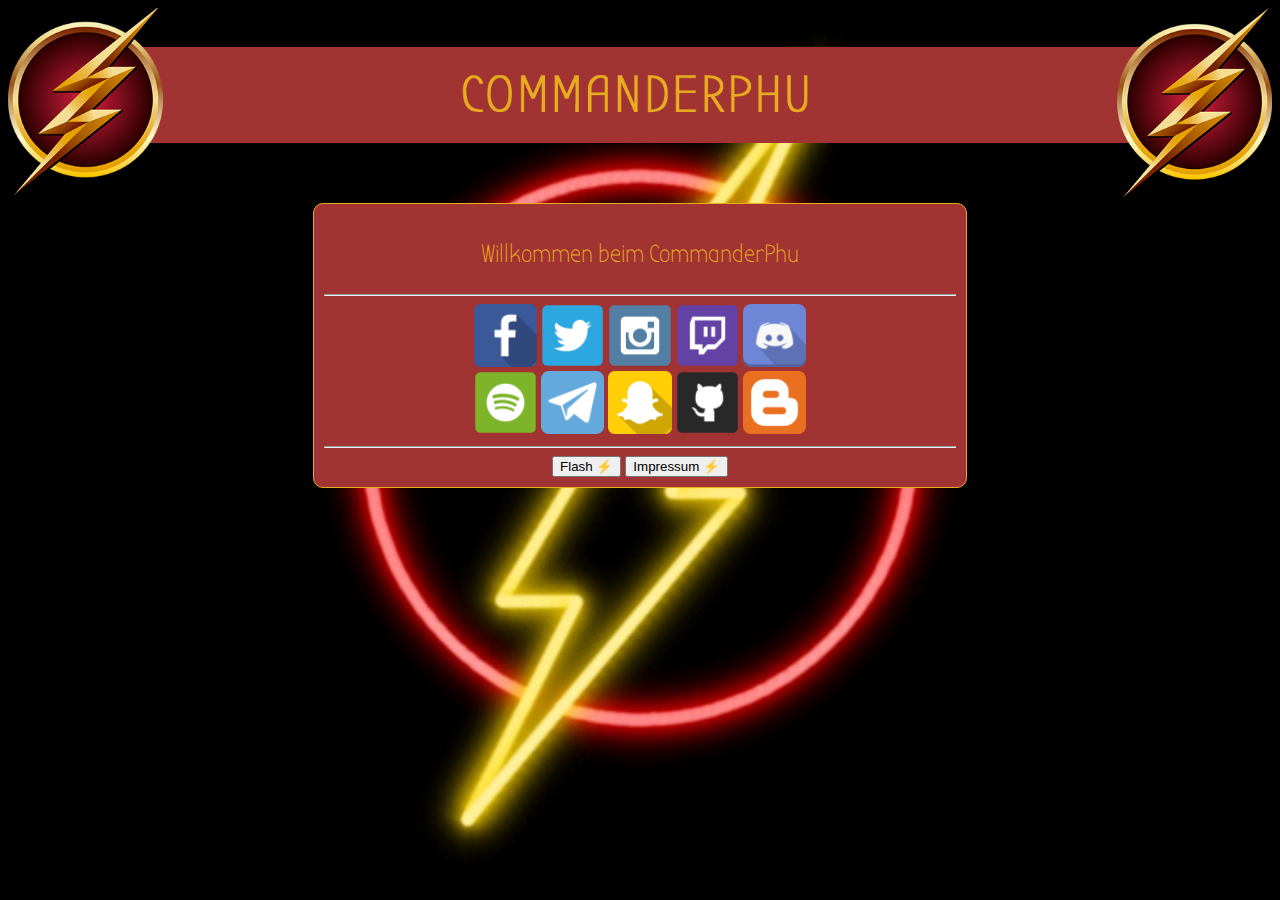
<file: index.html>
<!DOCTYPE html>
<html lang="en">
<head>
    <link rel="apple-touch-icon" sizes="57x57" href="pics/icon/apple-icon-57x57.png">
    <link rel="apple-touch-icon" sizes="60x60" href="pics/icon/apple-icon-60x60.png">
    <link rel="apple-touch-icon" sizes="72x72" href="pics/icon/apple-icon-72x72.png">
    <link rel="apple-touch-icon" sizes="76x76" href="pics/icon/apple-icon-76x76.png">
    <link rel="apple-touch-icon" sizes="114x114" href="pics/icon/apple-icon-114x114.png">
    <link rel="apple-touch-icon" sizes="120x120" href="pics/icon/apple-icon-120x120.png">
    <link rel="apple-touch-icon" sizes="144x144" href="pics/icon/apple-icon-144x144.png">
    <link rel="apple-touch-icon" sizes="152x152" href="pics/icon/apple-icon-152x152.png">
    <link rel="apple-touch-icon" sizes="180x180" href="pics/icon/apple-icon-180x180.png">
    <link rel="icon" type="image/png" sizes="192x192"  href="pics/icon/android-icon-192x192.png">
    <link rel="icon" type="image/png" sizes="32x32" href="pics/icon/favicon-32x32.png">
    <link rel="icon" type="image/png" sizes="96x96" href="pics/icon/favicon-96x96.png">
    <link rel="icon" type="image/png" sizes="16x16" href="pics/icon/favicon-16x16.png">
    <link rel="manifest" href="pics/icon/manifest.json">
    <meta name="msapplication-TileColor" content="#ffffff">
    <meta name="msapplication-TileImage" content="icon/ms-icon-144x144.png">
    <meta name="theme-color" content="#ffffff">
    <meta charset="UTF-8">
    <title>CommanderPhu</title>
    <link rel="stylesheet" href="style.css" type="text/css">
    <link href="https://fonts.googleapis.com/css?family=Bubbler+One&display=swap" rel="stylesheet">
    <script language="javascript" type="text/javascript" src="script.js"></script>
</head>
<body>
<div id="banner">
    <img src="pics/Twitch_Overlay_only.png" alt="Banner" class="responsive">
</div>
<div id="box">
    <p id="overSocial" class="flash-font"> Willkommen beim CommanderPhu </p>
    <hr>
        <a class="links" href="https://facebook.com/commanderphu"><img src="pics/logos/iconfinder_facebook.png" width="10%" height="auto"></a>
        <a class="links" href="https://twitter.com/commanderphu"><img src="pics/logos/iconfinder_twitter.png" width="10%" height="auto"></a>
        <a class="links" href="https://instagram.com/commanderphu"><img src="pics/logos/iconfinder_instagram.png" width="10%" height="auto"></a>
        <a class="links" href="https://twitch.com/commanderphu"><img src="pics/logos/iconfinder_twitch.png" width="10%" height="auto"></a>
        <a class="links" href="https://discord.gg/xN8nJyc"><img src="pics/logos/iconfinder_discord.png" width="10%" height="auto"></a>
        <br/>
        <a class="links" href="https://open.spotify.com/user/phubear"><img src="pics/logos/iconfinder_spotify.png" width="10%" height="auto"></a>
        <a class="links" href="https://t.me/commanderphuchannel"><img src="pics/logos/iconfinder_telegram.png" width="10%" height="auto"></a>
        <a class="links" href="https://snapchat.com/add/callmephu"><img src="pics/logos/iconfinder_snapchat.png" width="10%" height="auto"></a>
        <a class="links" href="https://github.com/commanderphu"><img src="pics/logos/iconfinder_github.png"width="10%" height="auto"></a>
        <a class="links" href="http://blog.phuonline.de"><img src="pics/logos/iconfinder_blogger.png"width="10%" height="auto"></a>
    <hr>
    <button id="btn_flash">Flash ⚡</button>
    <button id="btn_impressum">Impressum ⚡</button>
</div>
</body>
</html>
</file>
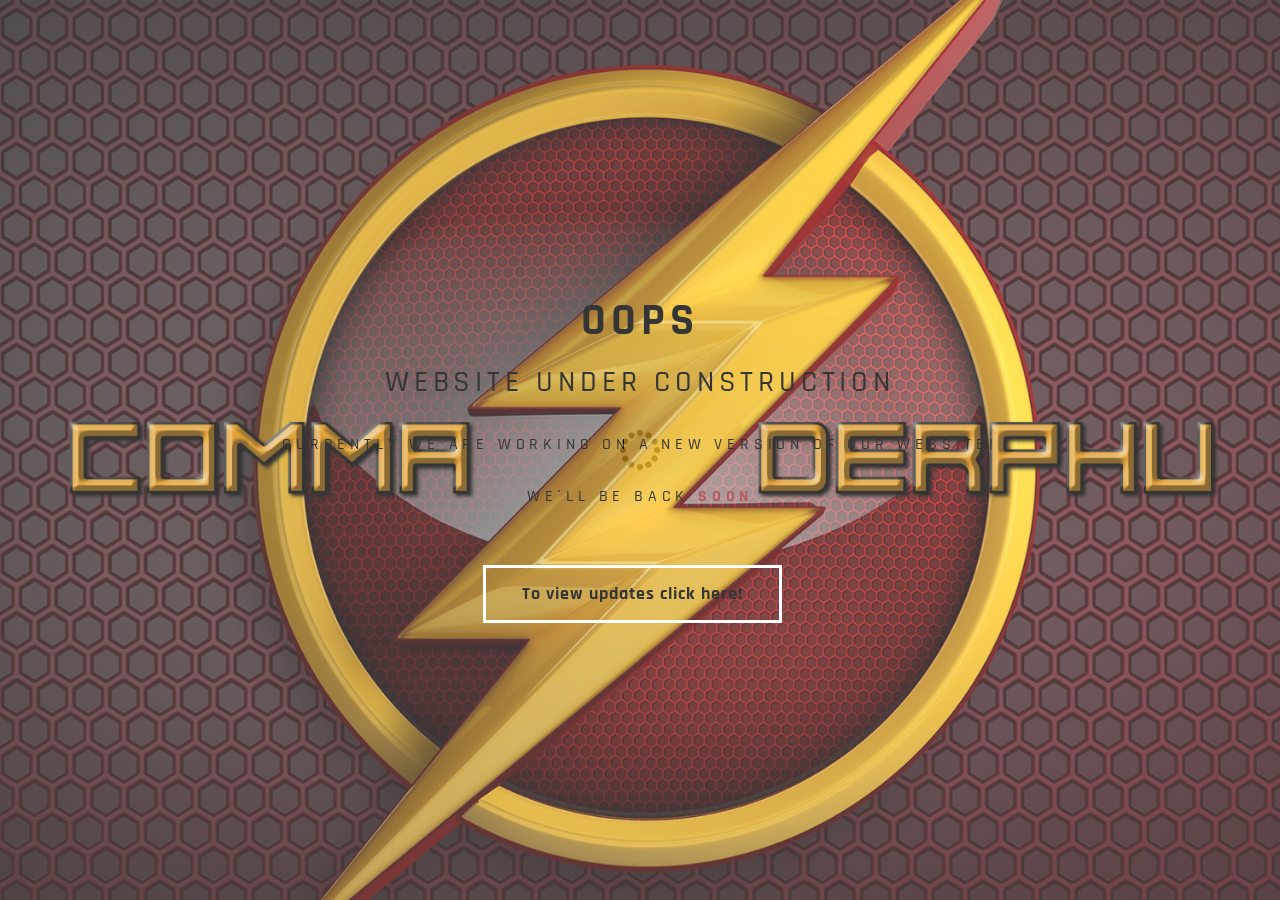
<file: web/index.html>
<!DOCTYPE html>
<html lang="en">
<head>
	<meta charset="utf-8">

	<title>Maintenance</title>
	<meta http-equiv="X-UA-Compatible" content="IE=Edge">
	<meta name="viewport" content="width=device-width, initial-scale=1">
	<meta name="keywords" content="">
	<meta name="description" content="">


	<link rel="stylesheet" href="css/bootstrap.min.css">
	<link rel="stylesheet" href="css/animate.min.css">

  	<link rel="stylesheet" href="css/et-line-font.css">
	<link rel="stylesheet" href="css/font-awesome.min.css">

  	<link rel="stylesheet" href="css/vegas.min.css">
	<link rel="stylesheet" href="css/style.css">

	<link href='https://fonts.googleapis.com/css?family=Rajdhani:400,500,700' rel='stylesheet' type='text/css'>

</head>
<body oncontextmenu="return false"><!-- your page body hear--></body>
<script type="text/javascript">
function clearSelection() {
var sel ;
if(document.selection && document.selection.empty){
document.selection.empty() ;
} else if(window.getSelection) {
sel=window.getSelection();
if(sel && sel.removeAllRanges)
sel.removeAllRanges() ;
}
}
</script>

<div ondblclick="clearSelection()">



<script>

  document.onkeydown = function(e) {
    if(e.keyCode == 123) {
     return false;
    }
    if(e.ctrlKey && e.shiftKey && e.keyCode == 'I'.charCodeAt(0)){
     return false;
    }
    if(e.ctrlKey && e.shiftKey && e.keyCode == 'J'.charCodeAt(0)){
     return false;
    }
    if(e.ctrlKey && e.keyCode == 'U'.charCodeAt(0)){
     return false;
    }

    if(e.ctrlKey && e.shiftKey && e.keyCode == 'C'.charCodeAt(0)){
     return false;
    }
 }

</script>


<section class="preloader">
	<div class="sk-circle">
       <div class="sk-circle1 sk-child"></div>
       <div class="sk-circle2 sk-child"></div>
       <div class="sk-circle3 sk-child"></div>
       <div class="sk-circle4 sk-child"></div>
       <div class="sk-circle5 sk-child"></div>
       <div class="sk-circle6 sk-child"></div>
      <div class="sk-circle7 sk-child"></div>
       <div class="sk-circle8 sk-child"></div>
       <div class="sk-circle9 sk-child"></div>
       <div class="sk-circle10 sk-child"></div>
       <div class="sk-circle11 sk-child"></div>
       <div class="sk-circle12 sk-child"></div>
     </div>
</section>

<section id="home">
	<div class="container">
		<div class="row">
			<div class="col-md-offset-2 col-md-8 col-sm-12">
				<div class="home-thumb">
					<h1 class="wow fadeInUp" data-wow-delay="0.4s">OOPS</h1>
					<h2 class="wow fadeInUp" data-wow-delay="0.4s">WEBSITE UNDER CONSTRUCTION</h2>
          			<h3 class="wow fadeInUp" data-wow-delay="0.6s">Currently we are working on a new version of our website!</h3>
					<h3 class="wow fadeInUp" data-wow-delay="0.6s">We´ll be back<strong> soon</strong></h3>
          			<a href="#" class="btn btn-lg btn-default smoothScroll wow fadeInUp hidden-xs" data-wow-delay="0.8s">To view updates click here!</a>
				</div>
			</div>

		</div>
	</div>
</section>




<a href="#back-top" class="go-top"><i class="fa fa-angle-up"></i></a>

<script src="js/jquery.js"></script>
<script src="js/bootstrap.min.js"></script>

<script src="js/vegas.min.js"></script>

<script src="js/wow.min.js"></script>
<script src="js/smoothscroll.js"></script>
<script src="js/custom.js"></script>

</div>

</body>
</html>
</file>
<file: style.css>
body{
    background: url("pics/The-Flash-Symbol-Wallpapers-005.jpg");
    background-size: cover ;
    background-position: center center;
    background-repeat: no-repeat;
    background-attachment: fixed;
}
.flash-font{
    color: #e8ac1f;
    font-family: 'Bubbler One', sans-serif;
    font-size: 25px;
}


.responsive{
    width: 100%;
    height: auto;
}
#box{
margin: auto;
    width: 50%;
    height: auto;
    background-color: #a13333;
    border: 1px solid #e8ac1f;
    padding: 10px;
    text-align: center;
    border-radius: 10px;

}
</file>
<file: web/css/et-line-font.css>
@font-face {
	font-family: 'et-line';
	src:url('../fonts/et-line.eot');
	src:url('../fonts/et-line.eot?#iefix') format('embedded-opentype'),
		url('../fonts/et-line.woff') format('woff'),
		url('../fonts/et-line.ttf') format('truetype'),
		url('../fonts/et-line.svg#et-line') format('svg');
	font-weight: normal;
	font-style: normal;
}

[data-icon]:before {
	font-family: 'et-line';
	content: attr(data-icon);
	speak: none;
	font-size: 40px;
	font-weight: normal;
	font-variant: normal;
	text-transform: none;
	line-height: 1;
	-webkit-font-smoothing: antialiased;
	-moz-osx-font-smoothing: grayscale;
	display:inline-block;
}

/* Use the following CSS code if you want to have a class per icon */
/*
Instead of a list of all class selectors,
you can use the generic selector below, but it's slower:
[class*="icon-"] {
*/
.icon-mobile, .icon-laptop, .icon-desktop, .icon-tablet, .icon-phone, .icon-document, .icon-documents, .icon-search, .icon-clipboard, .icon-newspaper, .icon-notebook, .icon-book-open, .icon-browser, .icon-calendar, .icon-presentation, .icon-picture, .icon-pictures, .icon-video, .icon-camera, .icon-printer, .icon-toolbox, .icon-briefcase, .icon-wallet, .icon-gift, .icon-bargraph, .icon-grid, .icon-expand, .icon-focus, .icon-edit, .icon-adjustments, .icon-ribbon, .icon-hourglass, .icon-lock, .icon-megaphone, .icon-shield, .icon-trophy, .icon-flag, .icon-map, .icon-puzzle, .icon-basket, .icon-envelope, .icon-streetsign, .icon-telescope, .icon-gears, .icon-key, .icon-paperclip, .icon-attachment, .icon-pricetags, .icon-lightbulb, .icon-layers, .icon-pencil, .icon-tools, .icon-tools-2, .icon-scissors, .icon-paintbrush, .icon-magnifying-glass, .icon-circle-compass, .icon-linegraph, .icon-mic, .icon-strategy, .icon-beaker, .icon-caution, .icon-recycle, .icon-anchor, .icon-profile-male, .icon-profile-female, .icon-bike, .icon-wine, .icon-hotairballoon, .icon-globe, .icon-genius, .icon-map-pin, .icon-dial, .icon-chat, .icon-heart, .icon-cloud, .icon-upload, .icon-download, .icon-target, .icon-hazardous, .icon-piechart, .icon-speedometer, .icon-global, .icon-compass, .icon-lifesaver, .icon-clock, .icon-aperture, .icon-quote, .icon-scope, .icon-alarmclock, .icon-refresh, .icon-happy, .icon-sad, .icon-facebook, .icon-twitter, .icon-googleplus, .icon-rss, .icon-tumblr, .icon-linkedin, .icon-dribbble {
	font-family: 'et-line';
	speak: none;
	font-style: normal;
	font-weight: normal;
	font-variant: normal;
	text-transform: none;
	line-height: 1;
	-webkit-font-smoothing: antialiased;
	-moz-osx-font-smoothing: grayscale;
	display:inline-block;
}
.icon-mobile:before {
	content: "\e000";
}
.icon-laptop:before {
	content: "\e001";
}
.icon-desktop:before {
	content: "\e002";
}
.icon-tablet:before {
	content: "\e003";
}
.icon-phone:before {
	content: "\e004";
}
.icon-document:before {
	content: "\e005";
}
.icon-documents:before {
	content: "\e006";
}
.icon-search:before {
	content: "\e007";
}
.icon-clipboard:before {
	content: "\e008";
}
.icon-newspaper:before {
	content: "\e009";
}
.icon-notebook:before {
	content: "\e00a";
}
.icon-book-open:before {
	content: "\e00b";
}
.icon-browser:before {
	content: "\e00c";
}
.icon-calendar:before {
	content: "\e00d";
}
.icon-presentation:before {
	content: "\e00e";
}
.icon-picture:before {
	content: "\e00f";
}
.icon-pictures:before {
	content: "\e010";
}
.icon-video:before {
	content: "\e011";
}
.icon-camera:before {
	content: "\e012";
}
.icon-printer:before {
	content: "\e013";
}
.icon-toolbox:before {
	content: "\e014";
}
.icon-briefcase:before {
	content: "\e015";
}
.icon-wallet:before {
	content: "\e016";
}
.icon-gift:before {
	content: "\e017";
}
.icon-bargraph:before {
	content: "\e018";
}
.icon-grid:before {
	content: "\e019";
}
.icon-expand:before {
	content: "\e01a";
}
.icon-focus:before {
	content: "\e01b";
}
.icon-edit:before {
	content: "\e01c";
}
.icon-adjustments:before {
	content: "\e01d";
}
.icon-ribbon:before {
	content: "\e01e";
}
.icon-hourglass:before {
	content: "\e01f";
}
.icon-lock:before {
	content: "\e020";
}
.icon-megaphone:before {
	content: "\e021";
}
.icon-shield:before {
	content: "\e022";
}
.icon-trophy:before {
	content: "\e023";
}
.icon-flag:before {
	content: "\e024";
}
.icon-map:before {
	content: "\e025";
}
.icon-puzzle:before {
	content: "\e026";
}
.icon-basket:before {
	content: "\e027";
}
.icon-envelope:before {
	content: "\e028";
}
.icon-streetsign:before {
	content: "\e029";
}
.icon-telescope:before {
	content: "\e02a";
}
.icon-gears:before {
	content: "\e02b";
}
.icon-key:before {
	content: "\e02c";
}
.icon-paperclip:before {
	content: "\e02d";
}
.icon-attachment:before {
	content: "\e02e";
}
.icon-pricetags:before {
	content: "\e02f";
}
.icon-lightbulb:before {
	content: "\e030";
}
.icon-layers:before {
	content: "\e031";
}
.icon-pencil:before {
	content: "\e032";
}
.icon-tools:before {
	content: "\e033";
}
.icon-tools-2:before {
	content: "\e034";
}
.icon-scissors:before {
	content: "\e035";
}
.icon-paintbrush:before {
	content: "\e036";
}
.icon-magnifying-glass:before {
	content: "\e037";
}
.icon-circle-compass:before {
	content: "\e038";
}
.icon-linegraph:before {
	content: "\e039";
}
.icon-mic:before {
	content: "\e03a";
}
.icon-strategy:before {
	content: "\e03b";
}
.icon-beaker:before {
	content: "\e03c";
}
.icon-caution:before {
	content: "\e03d";
}
.icon-recycle:before {
	content: "\e03e";
}
.icon-anchor:before {
	content: "\e03f";
}
.icon-profile-male:before {
	content: "\e040";
}
.icon-profile-female:before {
	content: "\e041";
}
.icon-bike:before {
	content: "\e042";
}
.icon-wine:before {
	content: "\e043";
}
.icon-hotairballoon:before {
	content: "\e044";
}
.icon-globe:before {
	content: "\e045";
}
.icon-genius:before {
	content: "\e046";
}
.icon-map-pin:before {
	content: "\e047";
}
.icon-dial:before {
	content: "\e048";
}
.icon-chat:before {
	content: "\e049";
}
.icon-heart:before {
	content: "\e04a";
}
.icon-cloud:before {
	content: "\e04b";
}
.icon-upload:before {
	content: "\e04c";
}
.icon-download:before {
	content: "\e04d";
}
.icon-target:before {
	content: "\e04e";
}
.icon-hazardous:before {
	content: "\e04f";
}
.icon-piechart:before {
	content: "\e050";
}
.icon-speedometer:before {
	content: "\e051";
}
.icon-global:before {
	content: "\e052";
}
.icon-compass:before {
	content: "\e053";
}
.icon-lifesaver:before {
	content: "\e054";
}
.icon-clock:before {
	content: "\e055";
}
.icon-aperture:before {
	content: "\e056";
}
.icon-quote:before {
	content: "\e057";
}
.icon-scope:before {
	content: "\e058";
}
.icon-alarmclock:before {
	content: "\e059";
}
.icon-refresh:before {
	content: "\e05a";
}
.icon-happy:before {
	content: "\e05b";
}
.icon-sad:before {
	content: "\e05c";
}
.icon-facebook:before {
	content: "\e05d";
}
.icon-twitter:before {
	content: "\e05e";
}
.icon-googleplus:before {
	content: "\e05f";
}
.icon-rss:before {
	content: "\e060";
}
.icon-tumblr:before {
	content: "\e061";
}
.icon-linkedin:before {
	content: "\e062";
}
.icon-dribbble:before {
	content: "\e063";
}
</file>
<file: web/css/style.css>
div.noSelect {
  -webkit-user-select: none;  /* Chrome all / Safari all */
  -moz-user-select: none;     /* Firefox all */
  -ms-user-select: none;      /* IE 10+ */
}





body
	{
		background: #ffffff;
   font-family: 'Rajdhani', sans-serif;
    font-weight: 400;
	}

html,body {
  width: 100%;
  overflow-x: hidden;
}

html {
  font-size: 100%;
}

h1,h2,h3 {
  font-weight: 500;
  letter-spacing: 0.3rem;
  text-transform: uppercase;
}

h1 {
  font-size: 2.8rem;
  font-weight: 700;
}

h2 {
  color: #000000;
  padding-bottom: 10px;
}

h3 {
  font-size: 1rem;
  line-height: 2rem;
}

p {
  color: #000000;
  letter-spacing: 0.8px;
  line-height: 28px;
}

strong {
  color: #a13333;
  font-weight: 700;
}

#about,
#feature,
#contact {
  background: #ffffff;
}

#about,
#feature,
#contact,
footer {
  padding-top: 100px;
  padding-bottom: 100px;
}

.section-title {
  padding-bottom: 62px;
}
.section-title h1 {
  padding-bottom: 10px;
}
#about .section-title {
  padding-bottom: 22px;
}
#contact .section-title {
  text-align: center;
}


/* preloader section  */
.preloader {
  position: fixed;
  top: 0;
  left: 0;
  width: 100%;
  height: 100%;
  z-index: 99999;
  display: flex;
  flex-flow: row nowrap;
  justify-content: center;
  align-items: center;
  background: none repeat scroll 0 0 #ffffff;
}

.sk-circle {
  margin: 40px auto;
  width: 40px;
  height: 40px;
  position: relative; }
  .sk-circle .sk-child {
    width: 100%;
    height: 100%;
    position: absolute;
    left: 0;
    top: 0; }
  .sk-circle .sk-child:before {
    content: '';
    display: block;
    margin: 0 auto;
    width: 15%;
    height: 15%;
    background-color: #333;
    border-radius: 100%;
    -webkit-animation: sk-circleBounceDelay 1.2s infinite ease-in-out both;
            animation: sk-circleBounceDelay 1.2s infinite ease-in-out both; }
  .sk-circle .sk-circle2 {
    -webkit-transform: rotate(30deg);
        -ms-transform: rotate(30deg);
            transform: rotate(30deg); }
  .sk-circle .sk-circle3 {
    -webkit-transform: rotate(60deg);
        -ms-transform: rotate(60deg);
            transform: rotate(60deg); }
  .sk-circle .sk-circle4 {
    -webkit-transform: rotate(90deg);
        -ms-transform: rotate(90deg);
            transform: rotate(90deg); }
  .sk-circle .sk-circle5 {
    -webkit-transform: rotate(120deg);
        -ms-transform: rotate(120deg);
            transform: rotate(120deg); }
  .sk-circle .sk-circle6 {
    -webkit-transform: rotate(150deg);
        -ms-transform: rotate(150deg);
            transform: rotate(150deg); }
  .sk-circle .sk-circle7 {
    -webkit-transform: rotate(180deg);
        -ms-transform: rotate(180deg);
            transform: rotate(180deg); }
  .sk-circle .sk-circle8 {
    -webkit-transform: rotate(210deg);
        -ms-transform: rotate(210deg);
            transform: rotate(210deg); }
  .sk-circle .sk-circle9 {
    -webkit-transform: rotate(240deg);
        -ms-transform: rotate(240deg);
            transform: rotate(240deg); }
  .sk-circle .sk-circle10 {
    -webkit-transform: rotate(270deg);
        -ms-transform: rotate(270deg);
            transform: rotate(270deg); }
  .sk-circle .sk-circle11 {
    -webkit-transform: rotate(300deg);
        -ms-transform: rotate(300deg);
            transform: rotate(300deg); }
  .sk-circle .sk-circle12 {
    -webkit-transform: rotate(330deg);
        -ms-transform: rotate(330deg);
            transform: rotate(330deg); }
  .sk-circle .sk-circle2:before {
    -webkit-animation-delay: -1.1s;
            animation-delay: -1.1s; }
  .sk-circle .sk-circle3:before {
    -webkit-animation-delay: -1s;
            animation-delay: -1s; }
  .sk-circle .sk-circle4:before {
    -webkit-animation-delay: -0.9s;
            animation-delay: -0.9s; }
  .sk-circle .sk-circle5:before {
    -webkit-animation-delay: -0.8s;
            animation-delay: -0.8s; }
  .sk-circle .sk-circle6:before {
    -webkit-animation-delay: -0.7s;
            animation-delay: -0.7s; }
  .sk-circle .sk-circle7:before {
    -webkit-animation-delay: -0.6s;
            animation-delay: -0.6s; }
  .sk-circle .sk-circle8:before {
    -webkit-animation-delay: -0.5s;
            animation-delay: -0.5s; }
  .sk-circle .sk-circle9:before {
    -webkit-animation-delay: -0.4s;
            animation-delay: -0.4s; }
  .sk-circle .sk-circle10:before {
    -webkit-animation-delay: -0.3s;
            animation-delay: -0.3s; }
  .sk-circle .sk-circle11:before {
    -webkit-animation-delay: -0.2s;
            animation-delay: -0.2s; }
  .sk-circle .sk-circle12:before {
    -webkit-animation-delay: -0.1s;
            animation-delay: -0.1s; }

@-webkit-keyframes sk-circleBounceDelay {
  0%, 80%, 100% {
    -webkit-transform: scale(0);
            transform: scale(0); }
  40% {
    -webkit-transform: scale(1);
            transform: scale(1); } }

@keyframes sk-circleBounceDelay {
  0%, 80%, 100% {
    -webkit-transform: scale(0);
            transform: scale(0); }
  40% {
    -webkit-transform: scale(1);
            transform: scale(1); } }

#slideshow {
  top: 0;
  left: 0;
  z-index: -10;
  width: 100vw;
  backface-visibility: hidden;
}


/* home section */
#home {
  display: -webkit-box;
  display: -webkit-flex;
  display: -ms-flexbox;
  display: flex;
  -webkit-box-align: center;
  -webkit-align-items: center;
      -ms-flex-align: center;
        align-items: center;
  text-align: center;
  height: 100vh;
  color: #000000;
}

#home .home-thumb {
  text-align: center;
}

#home .btn {
    background: transparent;
    border: 3px solid #ffffff;
    border-radius: 0px;
    color: #000;
    font-weight: 700;
    letter-spacing: 1px;
    padding: 14px 36px;
    margin-top: 42px;
    margin-right: 16px;
    -webkit-transition: all 0.4s ease-in-out;
    transition: all 0.4s ease-in-out;
}

#home .btn:hover {
  background: #a13333;
  color: #000000;
  border-color: transparent;
}

#home .btn-success {
    background: #ffffff;
    color: #242424;
    border-color: transparent;
}


/* about section */
#about h3 {
    margin-top: 0px;
}

#about .about-thumb {
  padding-top: 10px;
}


/* feature section */
#feature {
  background: #111112;
}

#feature .icon {
  color: #ffffff;
  font-size: 42px;
  padding-right: 14px;
}

#feature p {
  color: #ffffff;
}

#footer p {
  color: #ffffff;
}

#feature .btn {
    background: transparent;
    border: 3px solid #000;
    border-radius: 0px;
    color: #ffffff;
    font-size: 18px;
    font-weight: 700;
    letter-spacing: 1px;
    padding: 14px 36px;
    margin-top: 62px;
    margin-right: 16px;
    -webkit-transition: all 0.4s ease-in-out;
    transition: all 0.4s ease-in-out;
}

#feature .btn:hover {
  background: #ffffff;
  color: #333;
  border-color: transparent;
}



/* contact section  */
#contact .form-control {
  background: transparent;
  border: 1px solid #000;
  border-radius: 0px;
  box-shadow: none;
  font-size: 16px;
  margin-bottom: 16px;
  transition: all 0.4s ease-in-out;
}

#contact .form-control:hover {
  border-color: #000;
}

#contact input {height: 55px;}

#contact input[type='submit'] {
  background: #242424;
  border: none;
  color: #ffffff;
  font-size: 15px;
  font-weight: 400;
  letter-spacing: 2px;
  transition: all 0.4s ease-in-out;
  margin-top: 10px;
}

#contact input[type='submit']:hover {
  background: #a13333;
}


/* footer section  */
footer {
  background: #111112;
}

footer .copyright-text {
  padding-top: 10px;
}

footer a {
	color: #fff;
}

footer a:hover {
	color: #a13333;
}

/* svg */
.svgcolor-light {
  /*position: absolute;
  top: 0;
  left: 0; */
  position: relative;
  bottom: 104px;
}
.svgcolor-light > path {
  fill: white;
  stroke: white;
  stroke-width: 0;
}

/* modal */
.modal-dialog .modal-content {
  background: url('../images/Commanderphu-logo.png') no-repeat;
  background-size: cover;
  background-position: center center;
  border-radius: 0;
  text-align: center;
  padding: 100px 50px 100px 50px;
  position: relative;
}

.btn:focus {
  outline: none;
}

.modal-header {
  border-bottom: 0px;
}

.modal-dialog .close {
  color: #a13333;
  font-size: 40px;
  font-weight: 300;
  text-shadow: none;
  opacity: 1;
  position: absolute;
  top: 40px;
  right: 40px;
  border: 2px solid #000;
  border-radius: 100px;
  width: 36px;
  height: 36px;
  line-height: 35px;
  text-align: center;
}
.modal-dialog .close:focus {
  outline: none;
}

.modal-dialog form {
  padding: 20px;
}
.modal-dialog form input {
  height: 55px;
}
.modal-dialog form .form-control {
  background: transparent;
  border: 1px solid #000;
  border-radius: 0px;
  box-shadow: none;
  font-size: 20px;
  color: #fff;
  margin-bottom: 20px;
  transition: all 0.4s ease-in-out;
}

.modal-dialog form input[type="submit"] {
  background: #ffffff;
  color: #242424;
  text-transform: uppercase;
  margin-top: 30px;
}
.modal-dialog form input[type="submit"]:hover {
  background: #a13333;
  border-color: transparent;
  color: #ffffff;
}

/* Back top */
.go-top {
  background-color: #eee;
  bottom: 2em;
  right: 2em;
  color: #111112;
  font-size: 22px;
  display: none;
  position: fixed;
  text-decoration: none;
  width: 50px;
  height: 50px;
  line-height: 50px;
  text-align: center;
  transition: all 0.4s ease-in-out;
}

.go-top:hover {
    background: #a13333;
    color: #ffffff;
}


/* social icon section  */
.social-icon {
  padding: 0;
  margin: 0;
}

.social-icon li {
  list-style: none;
  display: inline-block;
}

.social-icon li a {
  border-radius: 100px;
  color: #626262;
  font-size: 18px;
  text-decoration: none;
  transition: all 0.4s ease-in-out;
  width: 42px;
  height: 42px;
  line-height: 42px;
  text-align: center;
  margin-top: 12px;
  margin-right: 10px;
}

.social-icon li a:hover {
  background-color: #ffffff;
  color: #111112;
}

/* Mobile Responsive */
@media (max-width: 980px) {

  h1 {
    font-size: 2.4rem;
  }

  #home {
    height: 65vh;
  }

  #about .section-title {
    padding-bottom: 12px;
  }

  #feature .col-md-4 {
    padding-bottom: 32px;
  }

}


@media (max-width: 768px) {

  h1 {
    font-size: 2rem;
  }

  h2 {
    font-size: 1.6rem;
  }

  h3 {
    font-size: 0.8rem;
    line-height: 1.3rem;
  }

}


@media (max-width: 700px) {

  #home {height: 100vh;}

  .modal-dialog .modal-content {
    padding: 50px 20px;
  }

  footer {text-align: center;}
  footer .col-sm-6 {
    padding-bottom: 32px;
  }

  .modal-dialog .close {
  font-size: 35px;
  width: 25px;
  height: 25px;
  line-height: 25px;
}

}
</file>
<file: web/css/vegas.min.css>
.vegas-overlay,.vegas-slide,.vegas-slide-inner,.vegas-timer,.vegas-wrapper{position:absolute;top:0;left:0;bottom:0;right:0;overflow:hidden;border:none;padding:0;margin:0}.vegas-overlay{opacity:.5;background:url(overlays/02.png) center center}.vegas-timer{top:auto;bottom:0;height:2px}.vegas-timer-progress{width:0;height:100%;background:#fff;-webkit-transition:width ease-out;transition:width ease-out}.vegas-timer-running .vegas-timer-progress{width:100%}.vegas-slide,.vegas-slide-inner{margin:0;padding:0;background:center center no-repeat;-webkit-transform:translateZ(0);transform:translateZ(0)}body .vegas-container{overflow:hidden!important;position:relative}.vegas-video{min-width:100%;min-height:100%;width:auto;height:auto}body.vegas-container{overflow:auto;position:static;z-index:-2}body.vegas-container>.vegas-overlay,body.vegas-container>.vegas-slide,body.vegas-container>.vegas-timer{position:fixed;z-index:-1}:root body.vegas-container>.vegas-overlay,:root body.vegas-container>.vegas-slide,_::full-page-media,_:future{bottom:-76px}.vegas-transition-fade,.vegas-transition-fade2{opacity:0}.vegas-transition-fade-in,.vegas-transition-fade2-in{opacity:1}.vegas-transition-fade2-out{opacity:0}.vegas-transition-blur,.vegas-transition-blur2{opacity:0;-webkit-filter:blur(32px);filter:blur(32px)}.vegas-transition-blur-in,.vegas-transition-blur2-in{opacity:1;-webkit-filter:blur(0);filter:blur(0)}.vegas-transition-blur2-out{opacity:0}.vegas-transition-flash,.vegas-transition-flash2{opacity:0;-webkit-filter:brightness(25);filter:brightness(25)}.vegas-transition-flash-in,.vegas-transition-flash2-in{opacity:1;-webkit-filter:brightness(1);filter:brightness(1)}.vegas-transition-flash2-out{opacity:0;-webkit-filter:brightness(25);filter:brightness(25)}.vegas-transition-negative,.vegas-transition-negative2{opacity:0;-webkit-filter:invert(100%);filter:invert(100%)}.vegas-transition-negative-in,.vegas-transition-negative2-in{opacity:1;-webkit-filter:invert(0);filter:invert(0)}.vegas-transition-negative2-out{opacity:0;-webkit-filter:invert(100%);filter:invert(100%)}.vegas-transition-burn,.vegas-transition-burn2{opacity:0;-webkit-filter:contrast(1000%) saturate(1000%);filter:contrast(1000%) saturate(1000%)}.vegas-transition-burn-in,.vegas-transition-burn2-in{opacity:1;-webkit-filter:contrast(100%) saturate(100%);filter:contrast(100%) saturate(100%)}.vegas-transition-burn2-out{opacity:0;-webkit-filter:contrast(1000%) saturate(1000%);filter:contrast(1000%) saturate(1000%)}.vegas-transition-slideLeft,.vegas-transition-slideLeft2{-webkit-transform:translateX(100%);transform:translateX(100%)}.vegas-transition-slideLeft-in,.vegas-transition-slideLeft2-in{-webkit-transform:translateX(0);transform:translateX(0)}.vegas-transition-slideLeft2-out,.vegas-transition-slideRight,.vegas-transition-slideRight2{-webkit-transform:translateX(-100%);transform:translateX(-100%)}.vegas-transition-slideRight-in,.vegas-transition-slideRight2-in{-webkit-transform:translateX(0);transform:translateX(0)}.vegas-transition-slideRight2-out{-webkit-transform:translateX(100%);transform:translateX(100%)}.vegas-transition-slideUp,.vegas-transition-slideUp2{-webkit-transform:translateY(100%);transform:translateY(100%)}.vegas-transition-slideUp-in,.vegas-transition-slideUp2-in{-webkit-transform:translateY(0);transform:translateY(0)}.vegas-transition-slideDown,.vegas-transition-slideDown2,.vegas-transition-slideUp2-out{-webkit-transform:translateY(-100%);transform:translateY(-100%)}.vegas-transition-slideDown-in,.vegas-transition-slideDown2-in{-webkit-transform:translateY(0);transform:translateY(0)}.vegas-transition-slideDown2-out{-webkit-transform:translateY(100%);transform:translateY(100%)}.vegas-transition-zoomIn,.vegas-transition-zoomIn2{-webkit-transform:scale(0);transform:scale(0);opacity:0}.vegas-transition-zoomIn-in,.vegas-transition-zoomIn2-in{-webkit-transform:scale(1);transform:scale(1);opacity:1}.vegas-transition-zoomIn2-out,.vegas-transition-zoomOut,.vegas-transition-zoomOut2{-webkit-transform:scale(2);transform:scale(2);opacity:0}.vegas-transition-zoomOut-in,.vegas-transition-zoomOut2-in{-webkit-transform:scale(1);transform:scale(1);opacity:1}.vegas-transition-zoomOut2-out{-webkit-transform:scale(0);transform:scale(0);opacity:0}.vegas-transition-swirlLeft,.vegas-transition-swirlLeft2{-webkit-transform:scale(2) rotate(35deg);transform:scale(2) rotate(35deg);opacity:0}.vegas-transition-swirlLeft-in,.vegas-transition-swirlLeft2-in{-webkit-transform:scale(1) rotate(0);transform:scale(1) rotate(0);opacity:1}.vegas-transition-swirlLeft2-out,.vegas-transition-swirlRight,.vegas-transition-swirlRight2{-webkit-transform:scale(2) rotate(-35deg);transform:scale(2) rotate(-35deg);opacity:0}.vegas-transition-swirlRight-in,.vegas-transition-swirlRight2-in{-webkit-transform:scale(1) rotate(0);transform:scale(1) rotate(0);opacity:1}.vegas-transition-swirlRight2-out{-webkit-transform:scale(2) rotate(35deg);transform:scale(2) rotate(35deg);opacity:0}.vegas-animation-kenburns{-webkit-animation:kenburns ease-out;animation:kenburns ease-out}@-webkit-keyframes kenburns{0%{-webkit-transform:scale(1.5);transform:scale(1.5)}100%{-webkit-transform:scale(1);transform:scale(1)}}@keyframes kenburns{0%{-webkit-transform:scale(1.5);transform:scale(1.5)}100%{-webkit-transform:scale(1);transform:scale(1)}}.vegas-animation-kenburnsUp{-webkit-animation:kenburnsUp ease-out;animation:kenburnsUp ease-out}@-webkit-keyframes kenburnsUp{0%{-webkit-transform:scale(1.5) translate(0,10%);transform:scale(1.5) translate(0,10%)}100%{-webkit-transform:scale(1) translate(0,0);transform:scale(1) translate(0,0)}}@keyframes kenburnsUp{0%{-webkit-transform:scale(1.5) translate(0,10%);transform:scale(1.5) translate(0,10%)}100%{-webkit-transform:scale(1) translate(0,0);transform:scale(1) translate(0,0)}}.vegas-animation-kenburnsDown{-webkit-animation:kenburnsDown ease-out;animation:kenburnsDown ease-out}@-webkit-keyframes kenburnsDown{0%{-webkit-transform:scale(1.5) translate(0,-10%);transform:scale(1.5) translate(0,-10%)}100%{-webkit-transform:scale(1) translate(0,0);transform:scale(1) translate(0,0)}}@keyframes kenburnsDown{0%{-webkit-transform:scale(1.5) translate(0,-10%);transform:scale(1.5) translate(0,-10%)}100%{-webkit-transform:scale(1) translate(0,0);transform:scale(1) translate(0,0)}}.vegas-animation-kenburnsLeft{-webkit-animation:kenburnsLeft ease-out;animation:kenburnsLeft ease-out}@-webkit-keyframes kenburnsLeft{0%{-webkit-transform:scale(1.5) translate(10%,0);transform:scale(1.5) translate(10%,0)}100%{-webkit-transform:scale(1) translate(0,0);transform:scale(1) translate(0,0)}}@keyframes kenburnsLeft{0%{-webkit-transform:scale(1.5) translate(10%,0);transform:scale(1.5) translate(10%,0)}100%{-webkit-transform:scale(1) translate(0,0);transform:scale(1) translate(0,0)}}.vegas-animation-kenburnsRight{-webkit-animation:kenburnsRight ease-out;animation:kenburnsRight ease-out}@-webkit-keyframes kenburnsRight{0%{-webkit-transform:scale(1.5) translate(-10%,0);transform:scale(1.5) translate(-10%,0)}100%{-webkit-transform:scale(1) translate(0,0);transform:scale(1) translate(0,0)}}@keyframes kenburnsRight{0%{-webkit-transform:scale(1.5) translate(-10%,0);transform:scale(1.5) translate(-10%,0)}100%{-webkit-transform:scale(1) translate(0,0);transform:scale(1) translate(0,0)}}.vegas-animation-kenburnsUpLeft{-webkit-animation:kenburnsUpLeft ease-out;animation:kenburnsUpLeft ease-out}@-webkit-keyframes kenburnsUpLeft{0%{-webkit-transform:scale(1.5) translate(10%,10%);transform:scale(1.5) translate(10%,10%)}100%{-webkit-transform:scale(1) translate(0,0);transform:scale(1) translate(0,0)}}@keyframes kenburnsUpLeft{0%{-webkit-transform:scale(1.5) translate(10%,10%);transform:scale(1.5) translate(10%,10%)}100%{-webkit-transform:scale(1) translate(0,0);transform:scale(1) translate(0,0)}}.vegas-animation-kenburnsUpRight{-webkit-animation:kenburnsUpRight ease-out;animation:kenburnsUpRight ease-out}@-webkit-keyframes kenburnsUpRight{0%{-webkit-transform:scale(1.5) translate(-10%,10%);transform:scale(1.5) translate(-10%,10%)}100%{-webkit-transform:scale(1) translate(0,0);transform:scale(1) translate(0,0)}}@keyframes kenburnsUpRight{0%{-webkit-transform:scale(1.5) translate(-10%,10%);transform:scale(1.5) translate(-10%,10%)}100%{-webkit-transform:scale(1) translate(0,0);transform:scale(1) translate(0,0)}}.vegas-animation-kenburnsDownLeft{-webkit-animation:kenburnsDownLeft ease-out;animation:kenburnsDownLeft ease-out}@-webkit-keyframes kenburnsDownLeft{0%{-webkit-transform:scale(1.5) translate(10%,-10%);transform:scale(1.5) translate(10%,-10%)}100%{-webkit-transform:scale(1) translate(0,0);transform:scale(1) translate(0,0)}}@keyframes kenburnsDownLeft{0%{-webkit-transform:scale(1.5) translate(10%,-10%);transform:scale(1.5) translate(10%,-10%)}100%{-webkit-transform:scale(1) translate(0,0);transform:scale(1) translate(0,0)}}.vegas-animation-kenburnsDownRight{-webkit-animation:kenburnsDownRight ease-out;animation:kenburnsDownRight ease-out}@-webkit-keyframes kenburnsDownRight{0%{-webkit-transform:scale(1.5) translate(-10%,-10%);transform:scale(1.5) translate(-10%,-10%)}100%{-webkit-transform:scale(1) translate(0,0);transform:scale(1) translate(0,0)}}@keyframes kenburnsDownRight{0%{-webkit-transform:scale(1.5) translate(-10%,-10%);transform:scale(1.5) translate(-10%,-10%)}100%{-webkit-transform:scale(1) translate(0,0);transform:scale(1) translate(0,0)}}
</file>
